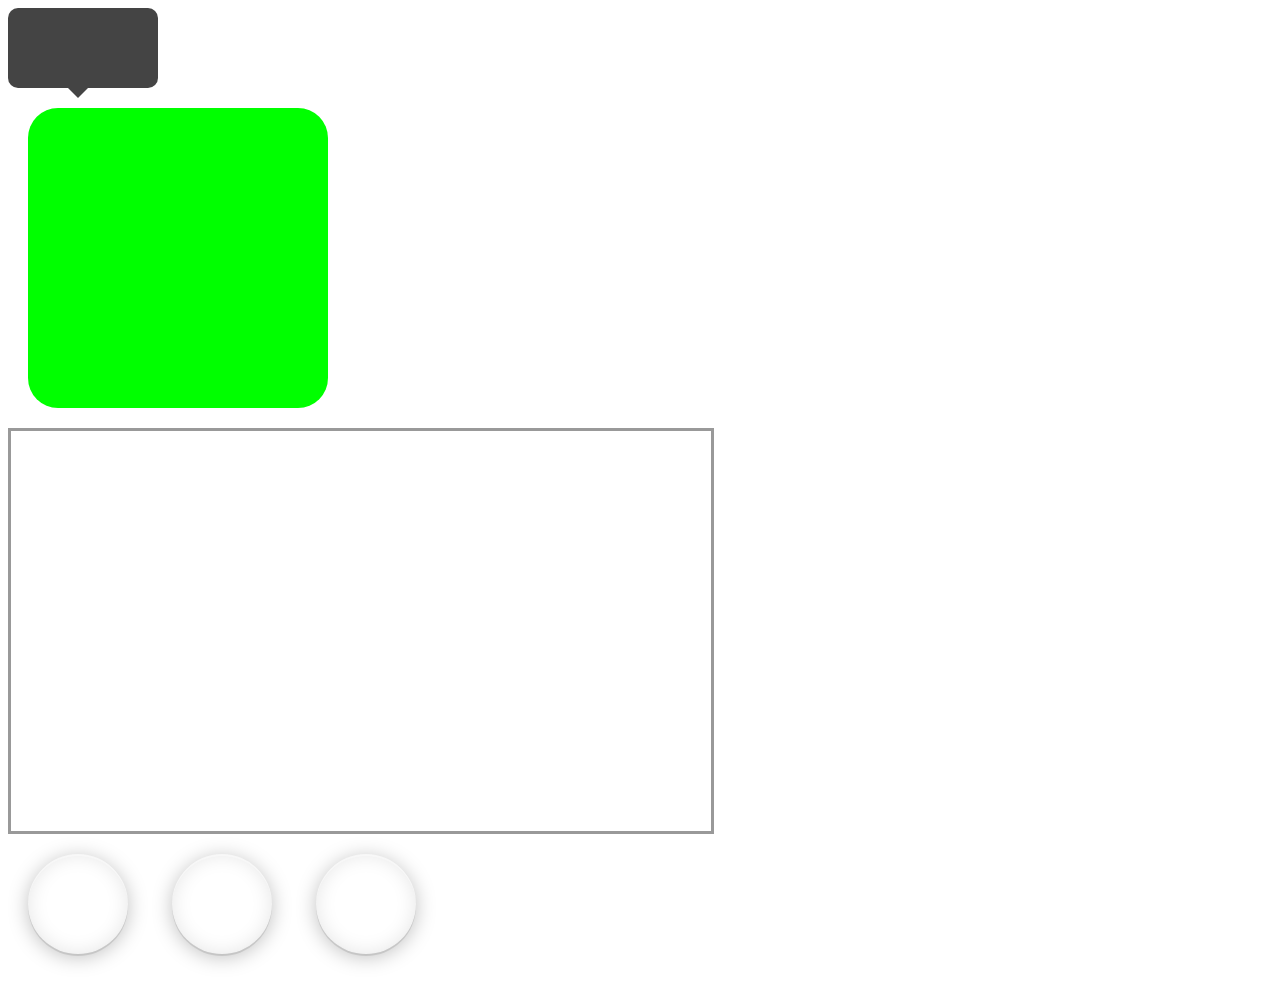
<file: index.html>
<!DOCTYPE html>
<html>
<head>
  <meta charset="UTF-8">
  <title>сисс</title>
  <link rel="stylesheet" href=""><link rel="stylesheet" href="css/all.css">
</head>

<div class="container"></div>
<div class="kvadrat"></div>
<div class="image"></div>
<div class="batton af"></div>
<div class="batton as"></div>
<div class="batton ad"></div>


</body>
</html>
</file>
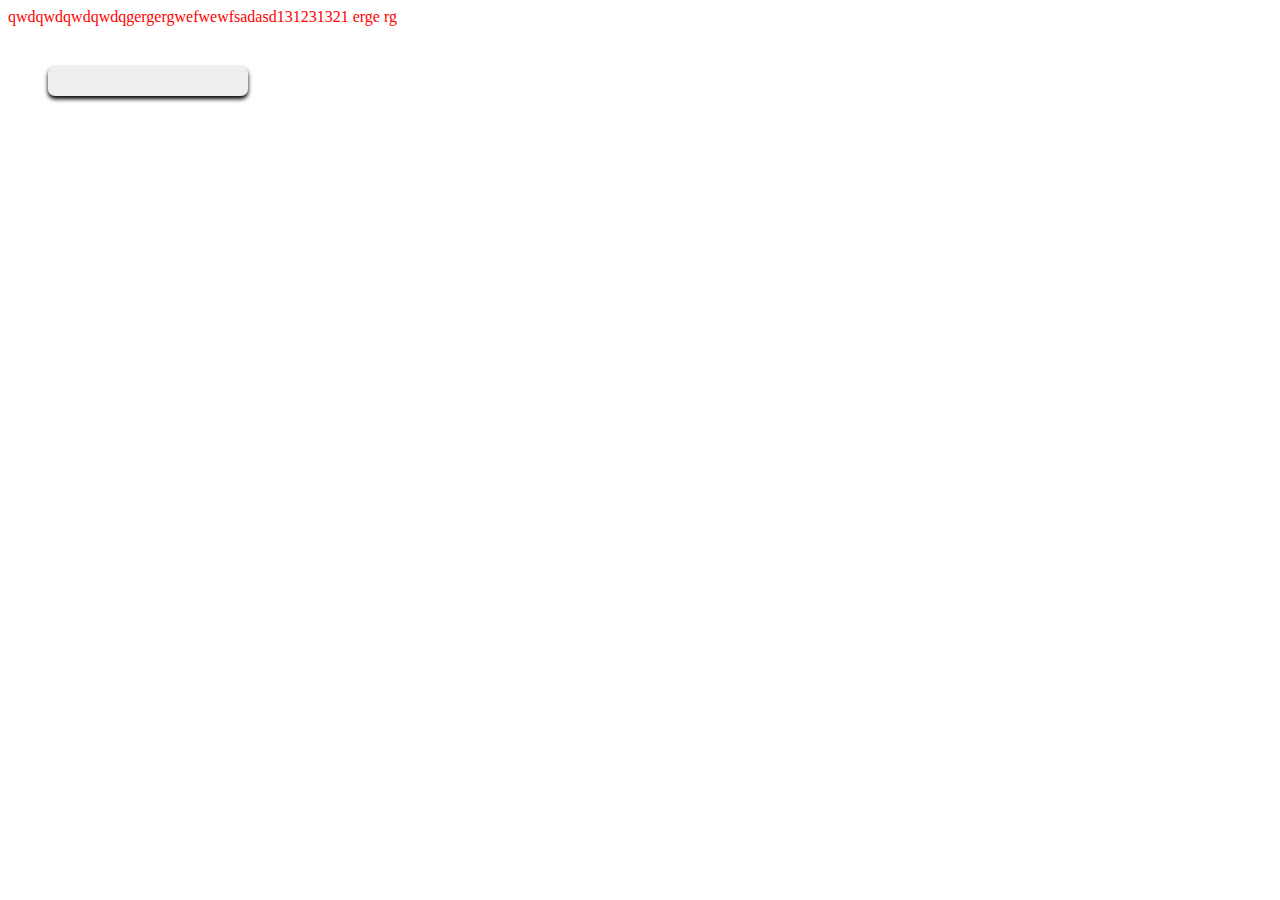
<file: index2.html>
<!DOCTYPE html>
<html lang="en">
<head>
	<meta charset="UTF-8">
	<title>Deadpool</title>
	<link rel="stylesheet" href="css/main.css">
</script>
</head>
<body>qwdqwdqwdqwdqgergergwefwewfsadasd131231321
erge


rg
	   
	    <div class="container">
	    	<div class="bar"></div>
	    </div>
</body>
</html>
</file>
<file: css/all.css>
.container{

width: 150px;
height: 80px;
background: #444;
border-radius: 10px;

position: relative;
}


.container:after{
	content: '';
	position: absolute;


	width: 0;
	height: 0;
	border-top: 10px solid #444;
	border-left: 10px solid transparent;
	border-right: 10px solid transparent;

bottom: -10px;
left: 60px;

}


.kvadrat{
	width: 300px;
	height: 300px;
	margin: 20px;
	background: #0f0;

	border-radius: 30px;
}



.image{
    width: 700px;
    height: 400px;
    border:3px solid #999;



    background-image: url(https://image.flaticon.com/icons/svg/145/145812.svg),url(https://www.toptal.com/designers/subtlepatterns/patterns/diamond_upholstery.png);

    background-repeat: no-repeat, repeat;
    background-position: center;
   background-size: 40%, 100%


}


.batton{
	display: inline-block;
	margin: 20px;
	width: 100px;
	height: 100px;

	background: url(https://www.toptal.com/designers/subtlepatterns/patterns/extra_clean_paper.png);
	cursor: pointer;


	border-radius: 50%;

	box-shadow: 0 3px 20px rgba(0,0,0,.25), inset 0 2px 0 rgba(255,255,255,.4), 0 2px 0
	rgba(0,0,0,.1), inset 0 0 20px rgba(0,0,0,.1);

}


.batton:hover{
	box-shadow:inset 0 0 20px rgba(0,0,0,.25), inset 0 2px 0 rgba(255,255,255,.4),  0 0 20px rgba(0,0,0,.1);
}


.batton::after{
	content: '';
	width: 100px;
	height: 100px;
	display: block;
	opacity: .7;
}


.as::after{
	background: url(http://www.defaulticon.com/images/icons32x32/chat.png?itok=0_HivTrl) center no-repeat;
}

.ad::after{
	background: url(http://www.defaulticon.com/images/icons32x32/controls-alt-2.png?itok=CvdiQeCU) center no-repeat;
}

.af::after{
	background: url(http://www.defaulticon.com/images/icons32x32/cup.png?itok=eYBY0QMm) center no-repeat;
}
</file>
<file: css/main.css>
*{color: red}
.container{
	width: 200px;
	height: 30px;
	border: 3px red ;
	background: #eeef;
	border-radius: 7px;
	overflow: hidden;
	margin: 40px;
	box-shadow: 0 3px 4px rgba(0,0,0.3);
}


.bar{
	height: 30px;
	width: 400px
	background: repeating-linear-gradient(45deg, rgba(255,255,255,.9)
	 0, rgba(255,255,255,.9) 5px, transparent 5px, transparent 10px);
	animation: slide 5s infinite
	-webkit-animation: slide 5s infinite;
}

@-webkit-keyframes slide {
	0% {
       margin-left: 0;	
	}
	100% {
	margin-left: 100%;
	}
}
</file>
